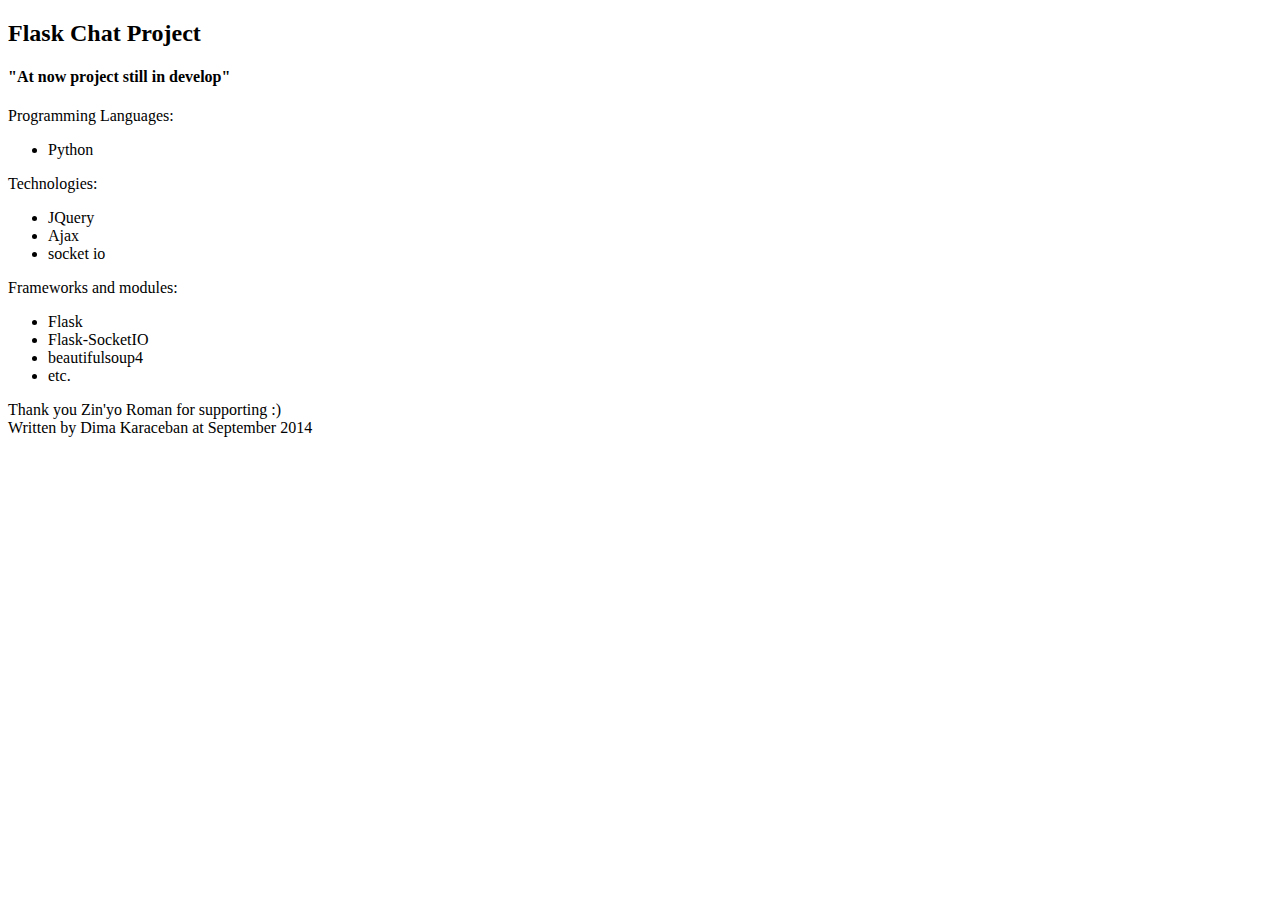
<file: src/templates/about.html>
<!doctype html>
<html>
	<head>
		<title>About</title>
	</head>
	<body>
		<div id="wrapper">
			<h2>Flask Chat Project</h2>
			<h4>"At now project still in develop"</h4>
			Programming Languages:<br />
			<ul>
				<li>Python</li>
			</ul>
			Technologies:<br />
			<ul>
				<li>JQuery</li>
				<li>Ajax</li>
				<li>socket io</li>
			</ul>
			Frameworks and modules:<br />
			<ul>
				<li>Flask</li>
				<li>Flask-SocketIO</li>
				<li>beautifulsoup4</li>
				<li>etc.</li>
			</ul>
			Thank you Zin'yo Roman for supporting  :)<br />
			Written by Dima Karaceban at September 2014
		</div>
		<!-- End of wrapper -->
	</body>
</html>
</file>
